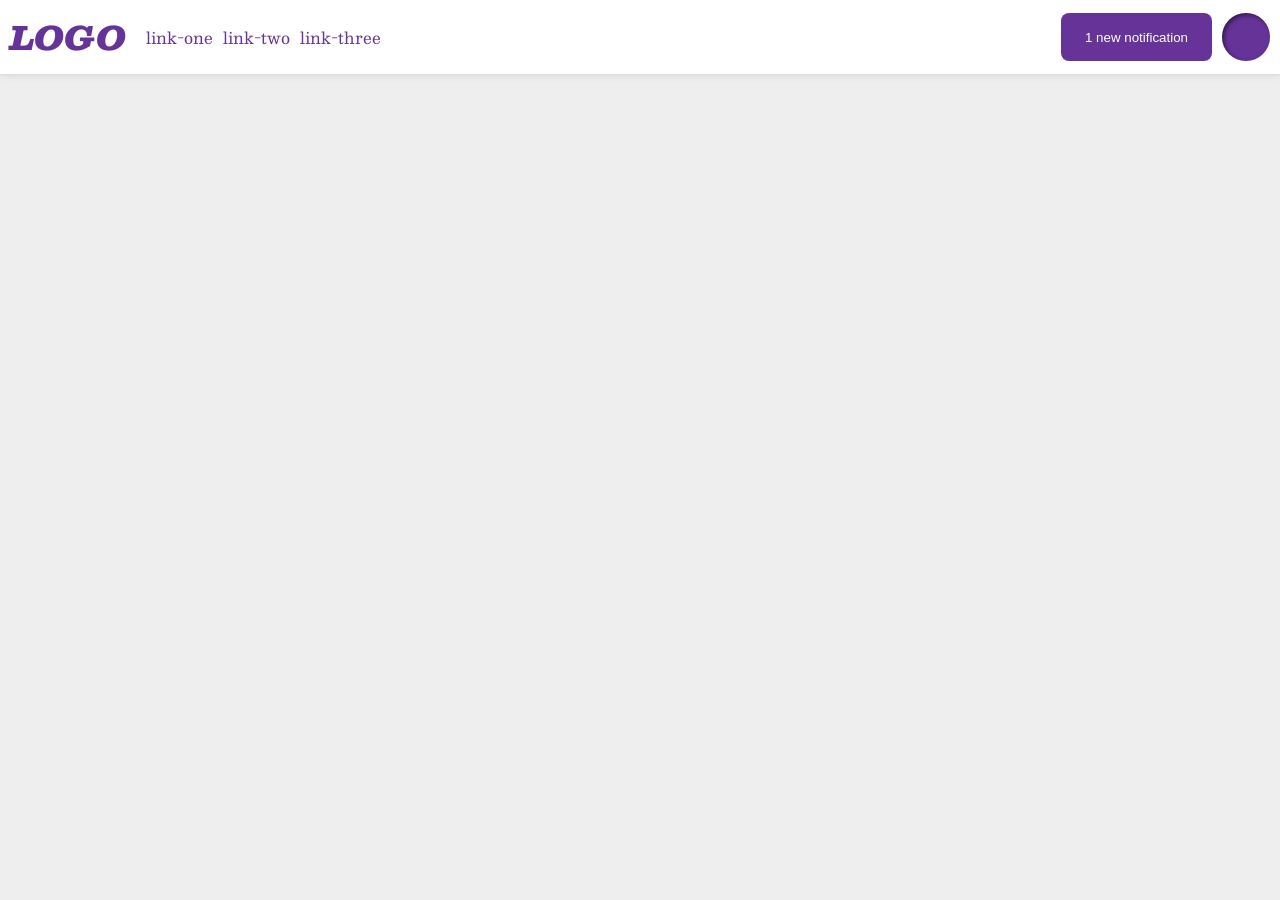
<file: foundations/flex/03-flex-header-2/index.html>
<!DOCTYPE html>
<html lang="en">

<head>
  <meta charset="UTF-8">
  <meta http-equiv="X-UA-Compatible" content="IE=edge">
  <meta name="viewport" content="width=device-width, initial-scale=1.0">
  <title>Flex Header 2</title>
  <link rel="stylesheet" href="style.css">
</head>

<body>
  <div class="header">
    <div class="logo">
      LOGO
    </div>
    <ul class="links">
      <li><a href="https://google.com">link-one</a></li>
      <li><a href="https://google.com">link-two</a></li>
      <li><a href="https://google.com">link-three</a></li>
    </ul>
    <div class="right">
      <button class="notifications">
        1 new notification
      </button>
      <div class="profile-image"></div>
    </div>
  </div>
</body>

</html>
</file>
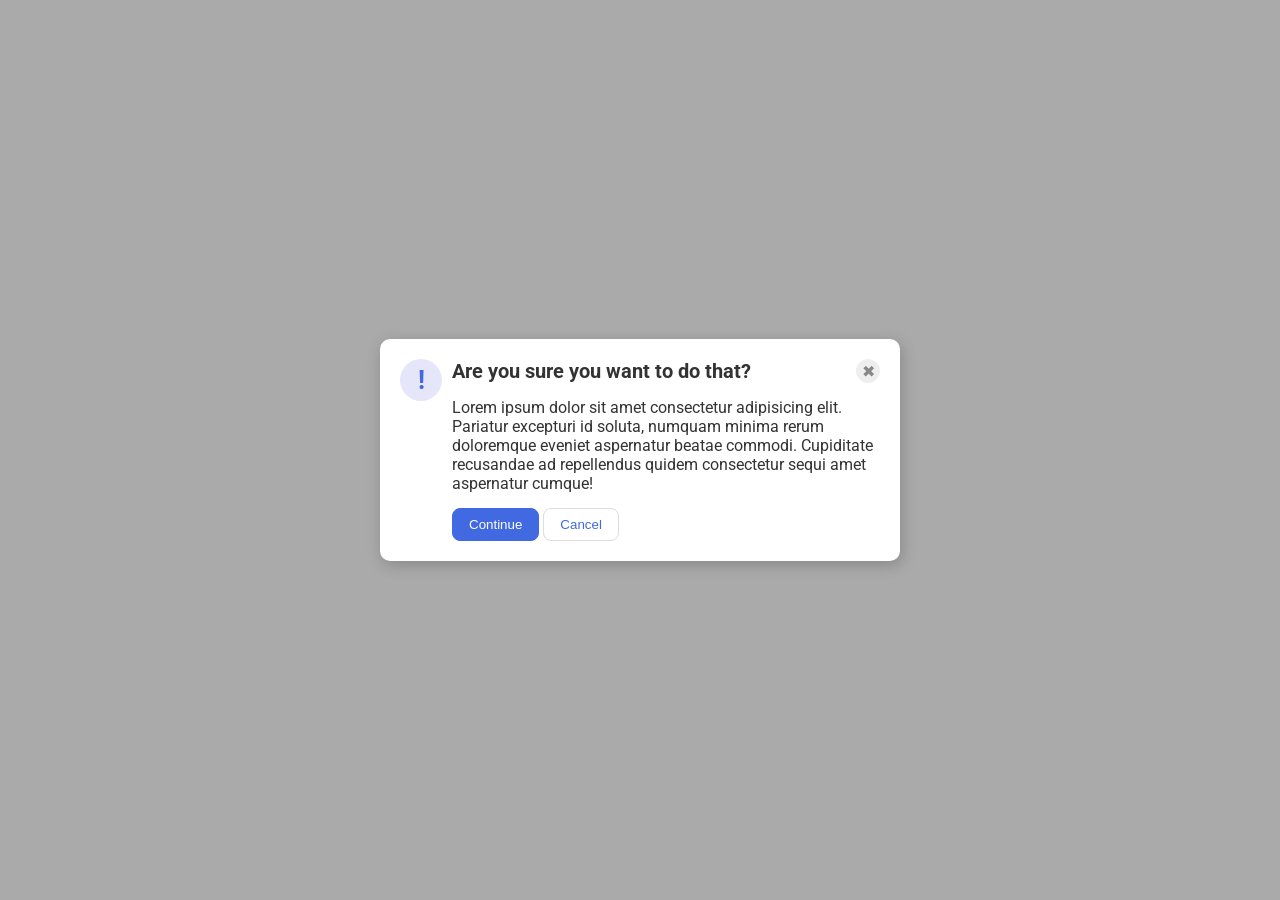
<file: foundations/flex/05-flex-modal/index.html>
<!DOCTYPE html>
<html lang="en">

<head>
  <meta charset="UTF-8">
  <meta http-equiv="X-UA-Compatible" content="IE=edge">
  <meta name="viewport" content="width=device-width, initial-scale=1.0">
  <link rel="stylesheet" href="style.css">
  <title>Modal</title>
</head>

<body>
  <div class="modal">
    <div class="icon">!</div>
    <div class="content">
      <div class="heading">
        <div class="header">Are you sure you want to do that?</div>
        <button class="close-button">✖</button>
      </div>
      <div class="text">Lorem ipsum dolor sit amet consectetur adipisicing elit. Pariatur excepturi id soluta, numquam
        minima rerum doloremque eveniet aspernatur beatae commodi. Cupiditate recusandae ad repellendus quidem
        consectetur sequi amet aspernatur cumque!</div>
      <div class="actions">
        <button class="continue">Continue</button>
        <button class="cancel">Cancel</button>
      </div>
    </div>
  </div>
</body>

</html>
</file>
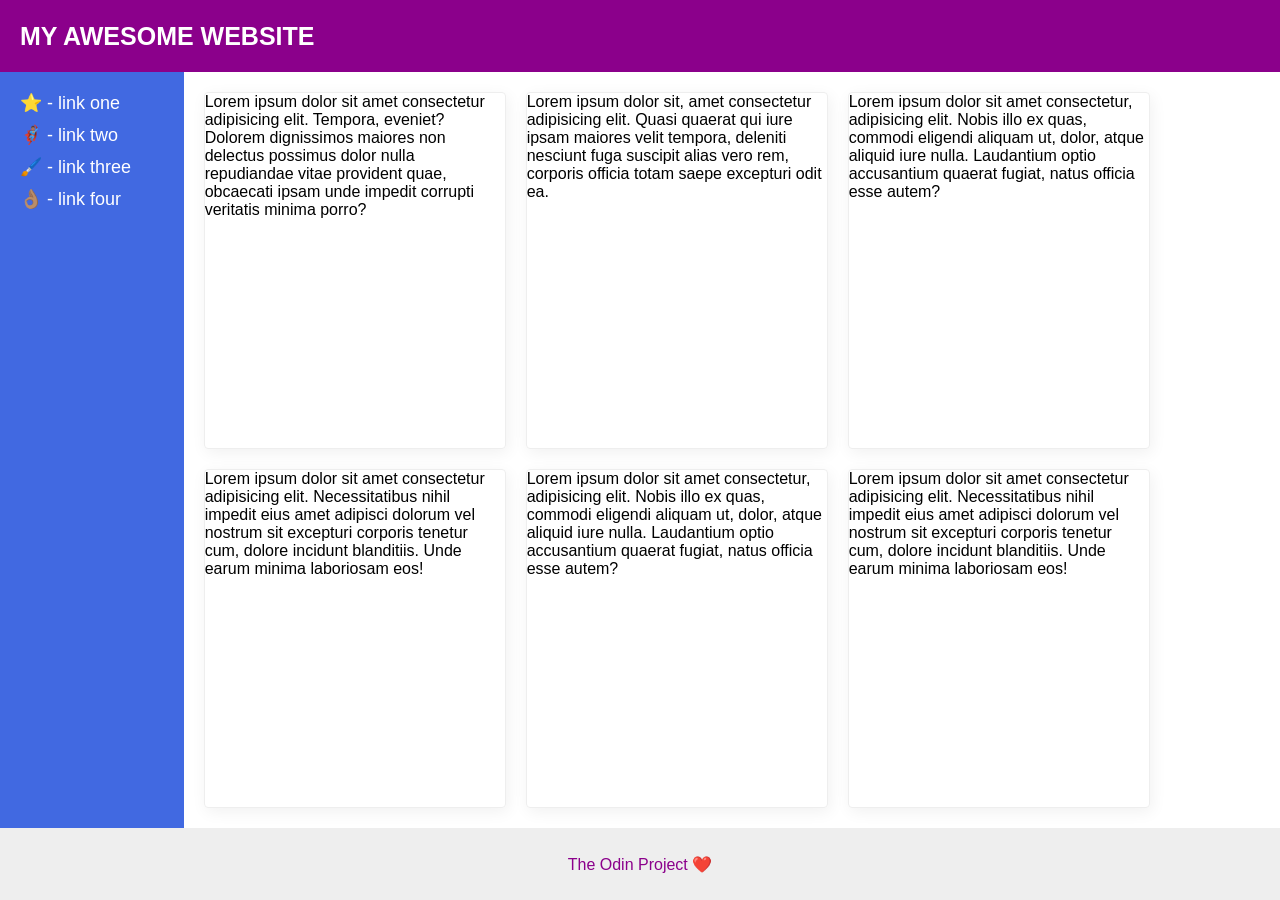
<file: foundations/flex/07-flex-layout-2/index.html>
<!DOCTYPE html>
<html lang="en">

<head>
  <meta charset="UTF-8">
  <meta http-equiv="X-UA-Compatible" content="IE=edge">
  <meta name="viewport" content="width=device-width, initial-scale=1.0">
  <title>The Holy Grail</title>
  <link rel="stylesheet" href="style.css">
</head>

<body>
  <div class="header">
    MY AWESOME WEBSITE
  </div>

  <div class="content">
    <div class="sidebar">
      <ul>
        <li><a href="#">⭐ - link one</a></li>
        <li><a href="#">🦸🏽‍♂️ - link two</a></li>
        <li><a href="#">🖌️ - link three</a></li>
        <li><a href="#">👌🏽 - link four</a></li>
      </ul>
    </div>
    <div class="cards">
      <div class="card">Lorem ipsum dolor sit amet consectetur adipisicing elit. Tempora, eveniet? Dolorem dignissimos
        maiores non delectus possimus dolor nulla repudiandae vitae provident quae, obcaecati ipsam unde impedit
        corrupti
        veritatis minima porro?</div>
      <div class="card">Lorem ipsum dolor sit, amet consectetur adipisicing elit. Quasi quaerat qui iure ipsam maiores
        velit tempora, deleniti nesciunt fuga suscipit alias vero rem, corporis officia totam saepe excepturi odit ea.
      </div>
      <div class="card">Lorem ipsum dolor sit amet consectetur, adipisicing elit. Nobis illo ex quas, commodi eligendi
        aliquam ut, dolor, atque aliquid iure nulla. Laudantium optio accusantium quaerat fugiat, natus officia esse
        autem?</div>
      <div class="card">Lorem ipsum dolor sit amet consectetur adipisicing elit. Necessitatibus nihil impedit eius amet
        adipisci dolorum vel nostrum sit excepturi corporis tenetur cum, dolore incidunt blanditiis. Unde earum minima
        laboriosam eos!</div>
      <div class="card">Lorem ipsum dolor sit amet consectetur, adipisicing elit. Nobis illo ex quas, commodi eligendi
        aliquam ut, dolor, atque aliquid iure nulla. Laudantium optio accusantium quaerat fugiat, natus officia esse
        autem?</div>
      <div class="card">Lorem ipsum dolor sit amet consectetur adipisicing elit. Necessitatibus nihil impedit eius amet
        adipisci dolorum vel nostrum sit excepturi corporis tenetur cum, dolore incidunt blanditiis. Unde earum minima
        laboriosam eos!</div>
    </div>
  </div>

  <div class="footer">
    The Odin Project ❤️
  </div>
</body>

</html>
</file>
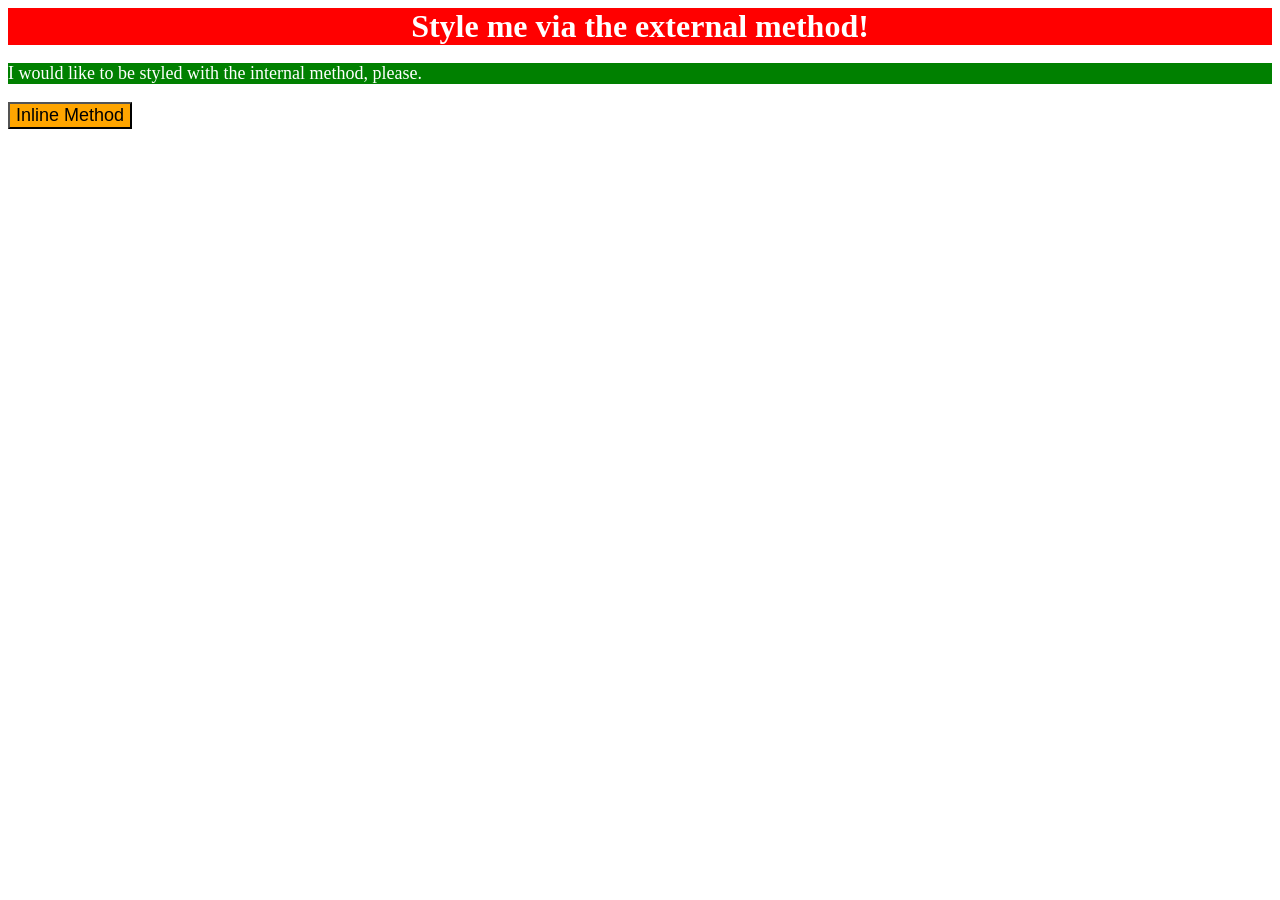
<file: foundations/intro-to-css/01-css-methods/index.html>
<!DOCTYPE html>
<html lang="en">

<head>
  <meta charset="UTF-8">
  <meta http-equiv="X-UA-Compatible" content="IE=edge">
  <meta name="viewport" content="width=device-width, initial-scale=1.0">
  <title>Methods for Adding CSS</title>
  <link rel="stylesheet" href="style.css">
  <style>
    p {
      background-color: green;
      color: white;
      font-size: 18px;
    }
  </style>
</head>

<body>
  <div>Style me via the external method!</div>
  <p>I would like to be styled with the internal method, please.</p>
  <button style="background-color: orange;font-size: 18px;">Inline Method</button>
</body>

</html>
</file>
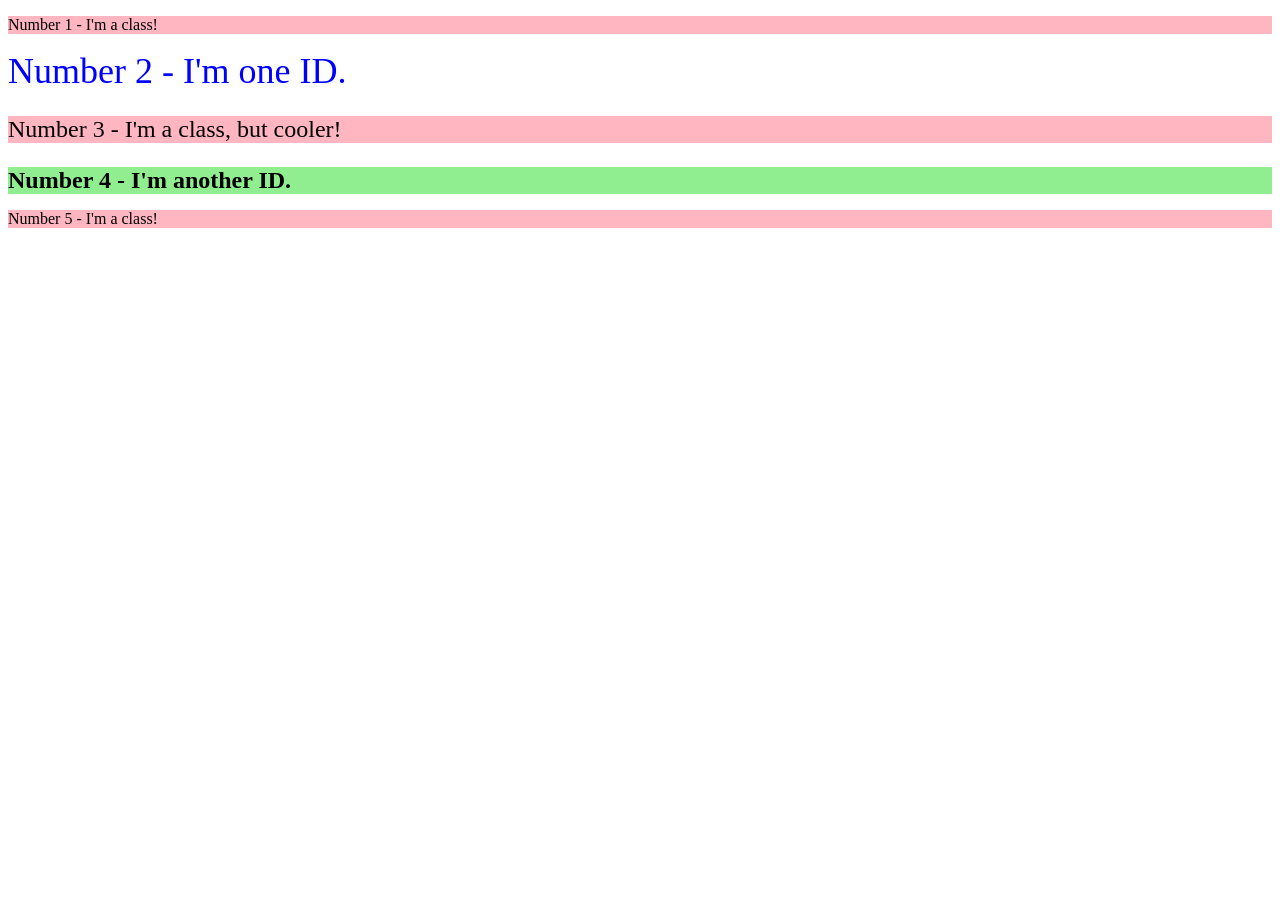
<file: foundations/intro-to-css/02-class-id-selectors/index.html>
<!DOCTYPE html>
<html lang="en">

<head>
  <meta charset="UTF-8">
  <meta http-equiv="X-UA-Compatible" content="IE=edge">
  <meta name="viewport" content="width=device-width, initial-scale=1.0">
  <title>Class and ID Selectors</title>
  <link rel="stylesheet" href="style.css">
</head>

<body>
  <p class="odd">Number 1 - I'm a class!</p>
  <div id="two">Number 2 - I'm one ID.</div>
  <p class="odd cooler">Number 3 - I'm a class, but cooler!</p>
  <div id="four">Number 4 - I'm another ID.</div>
  <p class="odd">Number 5 - I'm a class!</p>
</body>

</html>
</file>
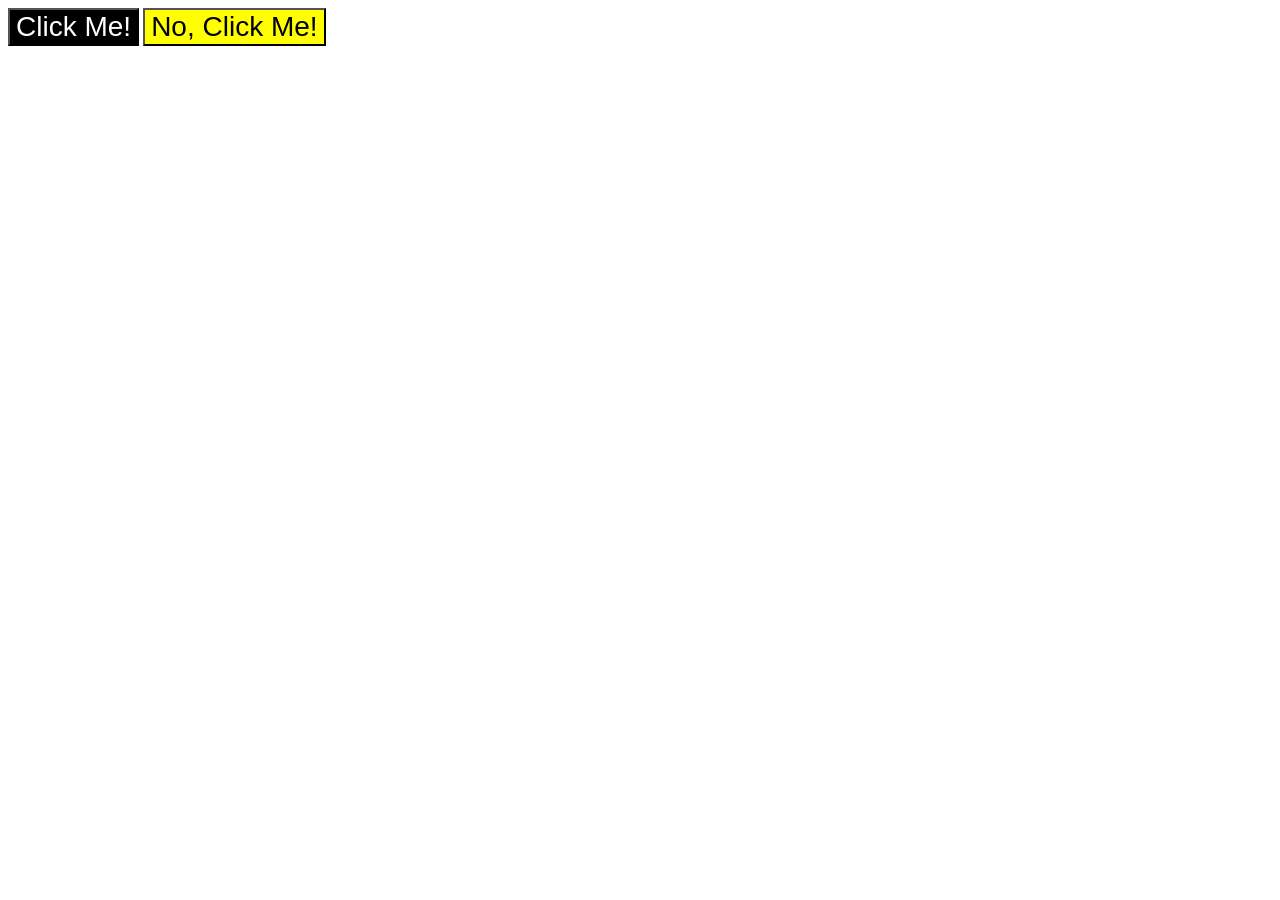
<file: foundations/intro-to-css/03-grouping-selectors/index.html>
<!DOCTYPE html>
<html lang="en">

<head>
  <meta charset="UTF-8">
  <meta http-equiv="X-UA-Compatible" content="IE=edge">
  <meta name="viewport" content="width=device-width, initial-scale=1.0">
  <title>Grouping Selectors</title>
  <link rel="stylesheet" href="style.css">
</head>

<body>
  <button class="first">Click Me!</button>
  <button class="second">No, Click Me!</button>
</body>

</html>
</file>
<file: foundations/flex/03-flex-header-2/style.css>
/* this is some magical font-importing.  
you'll learn about it later. */
@import url('https://fonts.googleapis.com/css2?family=Besley:ital,wght@0,400;1,900&display=swap');

body {
  margin: 0;
  background: #eee;
  font-family: Besley, serif;
}

.header {
  background: white;
  border-bottom: 1px solid #ddd;
  box-shadow: 0 0 8px rgba(0, 0, 0, .1);
  display: flex;
  align-items: center;
  gap: 20px;
  padding: 10px;
}

.links {
  display: flex;
  margin-right: auto;
  gap: 10px;
}

.profile-image {
  background: rebeccapurple;
  box-shadow: inset 2px 2px 4px rgba(0, 0, 0, .5);
  border-radius: 50%;
  width: 48px;
  height: 48px;
  flex-shrink: 0;
}

.logo {
  color: rebeccapurple;
  font-size: 32px;
  font-weight: 900;
  font-style: italic;
}

button {
  border: none;
  border-radius: 8px;
  background: rebeccapurple;
  color: white;
  padding: 8px 24px;
}

a {
  /* this removes the line under our links */
  text-decoration: none;
  color: rebeccapurple;
}

ul {
  list-style-type: none;
  padding: 0;
  margin: 0;
}

.right {
  display: flex;
  gap: 10px;
}
</file>
<file: foundations/flex/05-flex-modal/style.css>
@import url('https://fonts.googleapis.com/css2?family=Roboto:wght@400;700&display=swap');

html,
body {
  height: 100%;
}

body {
  font-family: Roboto, sans-serif;
  margin: 0;
  background: #aaa;
  color: #333;
  /* I'll give you this one for free lol */
  display: flex;
  align-items: center;
  justify-content: center;
}

.modal {
  background: white;
  width: 480px;
  border-radius: 10px;
  box-shadow: 2px 4px 16px rgba(0, 0, 0, .2);
  display: flex;
  padding: 20px;
  gap: 10px;
}

.icon {
  color: royalblue;
  font-size: 26px;
  font-weight: 700;
  background: lavender;
  width: 42px;
  height: 42px;
  border-radius: 50%;
  display: flex;
  align-items: center;
  justify-content: center;
  flex-shrink: 0;
}

.close-button {
  background: #eee;
  border-radius: 50%;
  color: #888;
  font-weight: 400;
  font-size: 16px;
  height: 24px;
  width: 24px;
  display: flex;
  align-items: center;
  justify-content: center;
  border: 1px solid #eee;
  padding: 0;
}

button {
  cursor: pointer;
  padding: 8px 16px;
  border-radius: 8px;
}

button.continue {
  background: royalblue;
  border: 1px solid royalblue;
  color: white;
}

button.cancel {
  background: white;
  border: 1px solid #ddd;
  color: royalblue;
}

.content {
  display: flex;
  flex-direction: column;
  gap: 15px;
}

.heading {
  display: flex;
  align-items: center;
  justify-content: space-between;
}

.header {
  font-size: 20px;
  font-weight: bold;
}
</file>
<file: foundations/flex/07-flex-layout-2/style.css>
body {
  font-family: -apple-system, BlinkMacSystemFont, 'Segoe UI', Roboto, Oxygen, Ubuntu, Cantarell, 'Open Sans', 'Helvetica Neue', sans-serif;
  margin: 0;
  min-height: 100vh;
  display: flex;
  flex-direction: column;
}

.content {
  display: flex;
  flex-grow: 1;
}

.cards {
  display: flex;
  flex-wrap: wrap;
  gap: 20px;
  padding: 20px;
}

.card {
  width: 300px;
}

.header {
  height: 72px;
  background: darkmagenta;
  color: white;
  display: flex;
  align-items: center;
  padding: 0px 20px;
  font-size: 25px;
  font-weight: bold;
}

.footer {
  height: 72px;
  background: #eee;
  color: darkmagenta;
}

.sidebar {
  width: 300px;
  background: royalblue;
  box-sizing: border-box;
  padding: 20px;
}

.card {
  border: 1px solid #eee;
  box-shadow: 2px 4px 16px rgba(0, 0, 0, .06);
  border-radius: 4px;
}

.footer {
  display: flex;
  align-items: center;
  justify-content: center;
}

ul {
  list-style-type: none;
  padding: 0;
  margin: 0;
  display: flex;
  flex-direction: column;
  gap: 10px;
}

a,
a:visited {
  color: white;
  text-decoration: none;
  font-size: 18px;
}
</file>
<file: foundations/intro-to-css/01-css-methods/style.css>
div {
    background-color: red;
    color: white;
    font-size: 32px;
    font-weight: bold;
    text-align: center;
}
</file>
<file: foundations/intro-to-css/02-class-id-selectors/style.css>
/* Add CSS Styling */

.odd {
    background-color: lightpink;
    font: "Verdana", "DejaVu Sans", sans-serif;
}

#two {
    color: blue;
    font-size: 36px;
}

.cooler {
    font-size: 24px;
}

#four {
    background-color: lightgreen;
    font-weight: bold;
    font-size: 24px;
}
</file>
<file: foundations/intro-to-css/03-grouping-selectors/style.css>
/* Add CSS Styling */

.first,
.second {
    font-size: 28px;
    font-family: "Helvetica", "Times New Roman", sans-serif;
}

.first {
    background-color: black;
    color: white;
}

.second {
    background-color: yellow;
}
</file>
